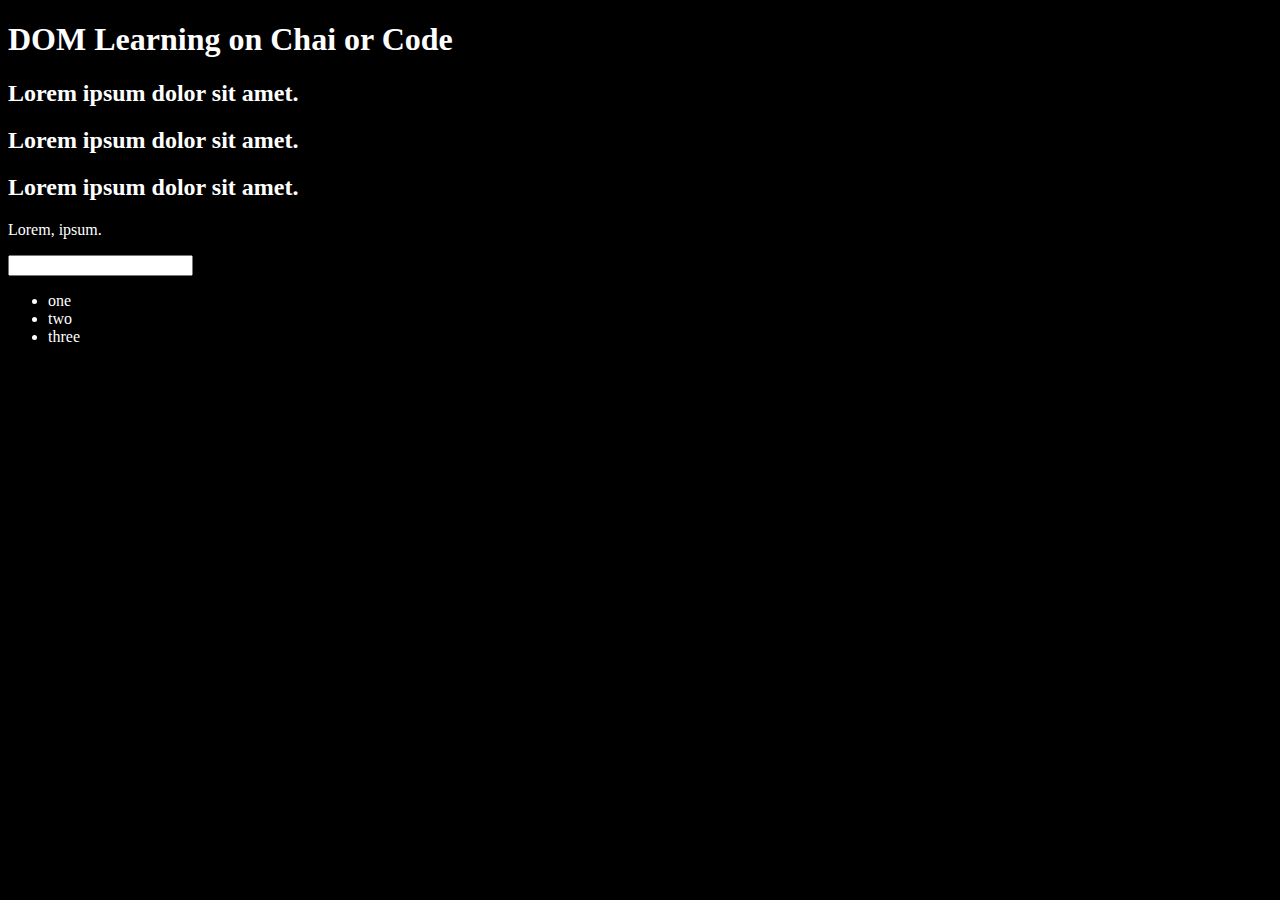
<file: 06_dom/index.html>
<!DOCTYPE html>
<html lang="en">
<head>
  <meta charset="UTF-8">
  <title>DOM Learning</title>
  <style>
    .bg-black {
      background-color: #000000;
      color: #fff;
    }
  </style>
</head>
<body class="bg-black">
  <div>
    <h1 id="title" class="heading">DOM Learning on Chai or Code <span style="display: none;">test text</span></h1>
    <h2>Lorem ipsum dolor sit amet.</h2>
    <h2>Lorem ipsum dolor sit amet.</h2>
    <h2>Lorem ipsum dolor sit amet.</h2>
    <p>Lorem, ipsum.</p>
    <input type="password" name="" id="">

    <ul>
      <li>one</li>
      <li>two</li>
      <li>three</li>
    </ul>
  </div>
</body>
</html>
</file>
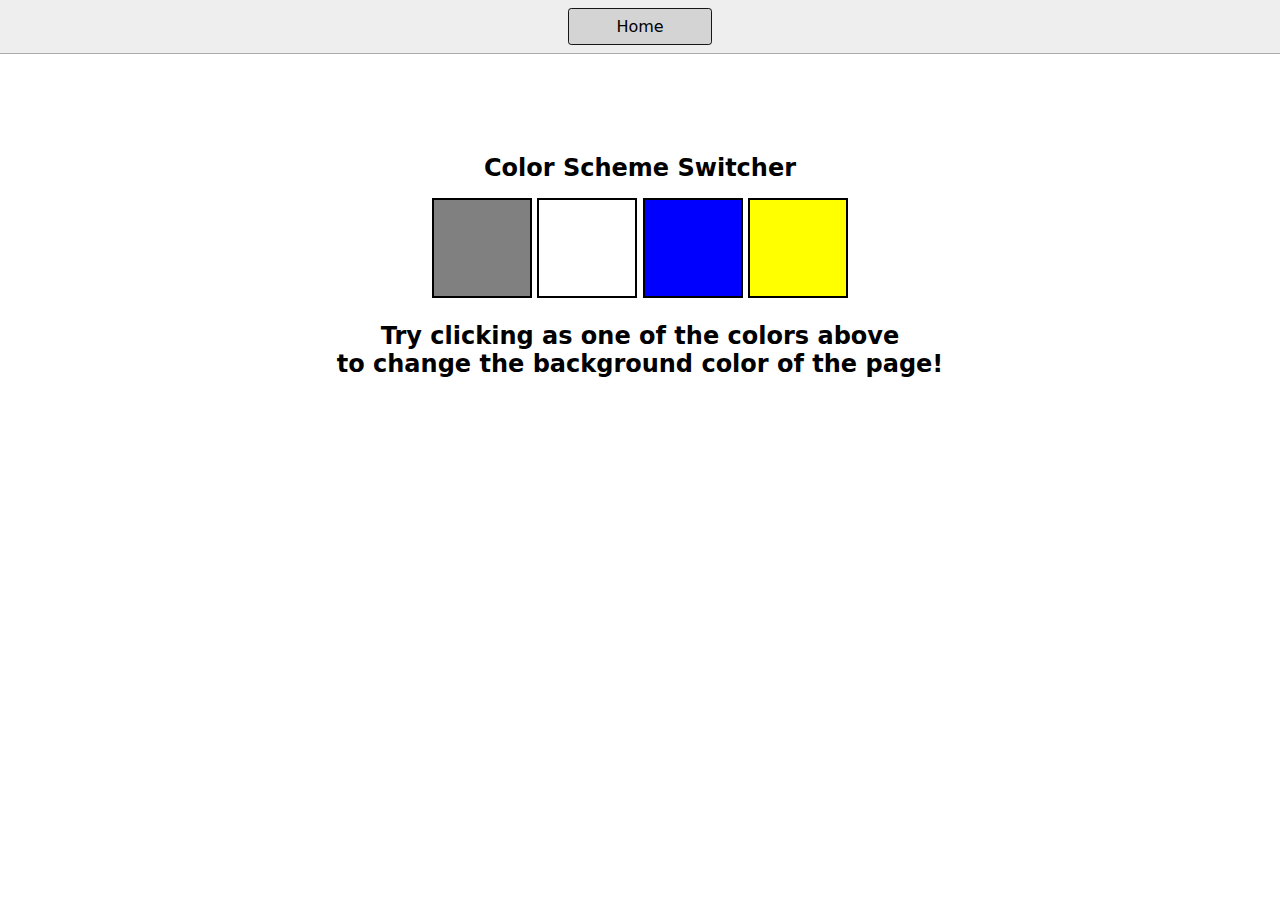
<file: 07_projects/01_colorChanger/index.html>
<!DOCTYPE html>
<html lang="en">
  <head>
    <meta charset="UTF-8" />
    <meta name="viewport" content="width=device-width, initial-scale=1.0" />
    <link rel="stylesheet" href="style.css" />
    <link rel="stylesheet" href="/styles.css" />
    <title>Javascript background color switcher</title>
  </head>
  <body>
    <nav>
      <a href="/" aria-current="page">Home</a>
    </nav>

    <div class="canvas">
      <h1>Color Scheme Switcher</h1>
      <span class="button" id="grey"></span>
      <span class="button" id="white"></span>
      <span class="button" id="blue"></span>
      <span class="button" id="yellow"></span>
      <h2>
        Try clicking as one of the colors above
        <span>to change the background color of the page!</span>
      </h2>
    </div>

    <script src="colorChanger.js"></script>
  </body>
</html>
</file>
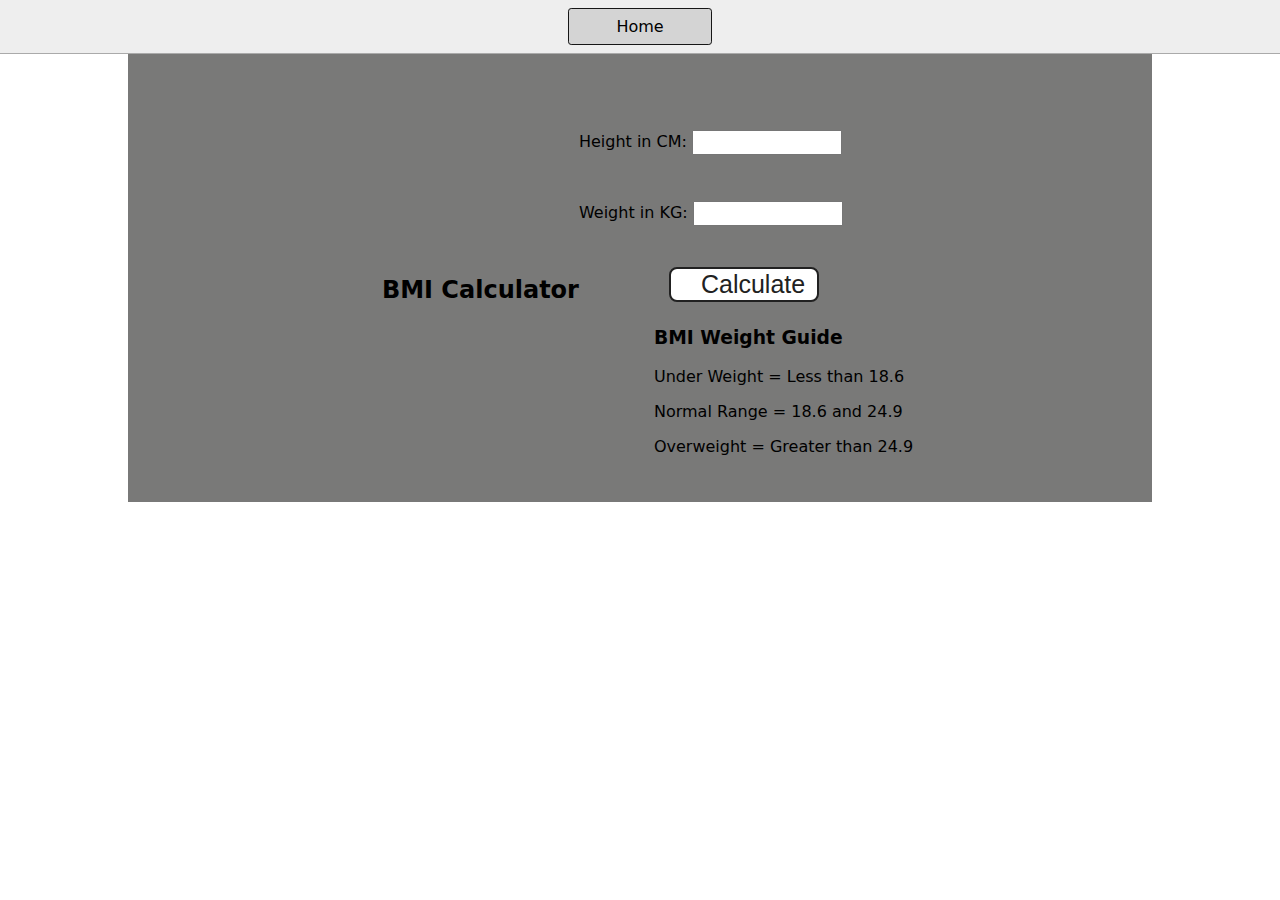
<file: 07_projects/02_BMICalculator/index.html>
<!DOCTYPE html>
<html lang="en">
  <head>
    <meta charset="UTF-8" />
    <meta name="viewport" content="width=device-width, initial-scale=1.0" />
    <meta http-equiv="X-UA-Compatible" content="ie=edge" />
    <link rel="stylesheet" href="style.css" />
    <link rel="stylesheet" href="/styles.css" />
    <title>BMI Calculator</title>
  </head>
  <body>
    <nav>
      <a href="/" aria-current="page">Home</a>
    </nav>
    <div class="container">
      <h1>BMI Calculator</h1>
      <form>
        <p><label>Height in CM: </label><input type="text" id="height" /></p>
        <p><label>Weight in KG: </label><input type="text" id="weight" /></p>
        <button>Calculate</button>
        <div id="results"></div>
        <div id="weight-guide">
          <h3>BMI Weight Guide</h3>
          <p>Under Weight = Less than 18.6</p>
          <p>Normal Range = 18.6 and 24.9</p>
          <p>Overweight = Greater than 24.9</p>
        </div>
      </form>
    </div>
  </body>
  <script src="script.js"></script>
</html>
</file>
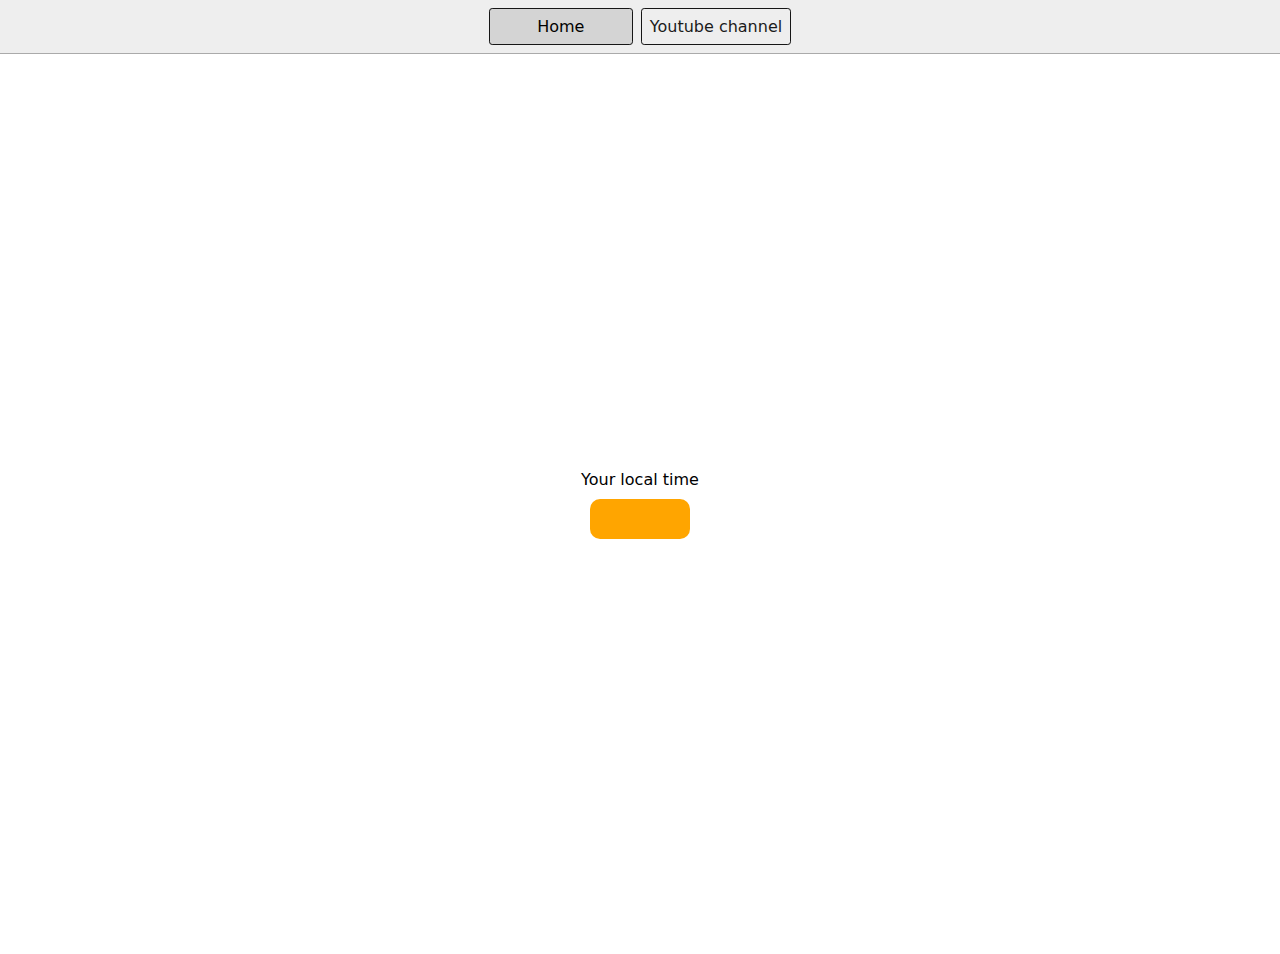
<file: 07_projects/03_DigitalClock/index.html>
<!DOCTYPE html>
<html lang="en">
  <head>
    <meta charset="UTF-8" />
    <meta name="viewport" content="width=device-width, initial-scale=1.0" />
    <meta http-equiv="X-UA-Compatible" content="ie=edge" />
    <link rel="stylesheet" type="text/css" href="style.css" />
    <link rel="stylesheet" type="text/css" href="/styles.css" />
    <title>Your Local Time</title>
  </head>
  <body>
    <nav>
      <a href="/" aria-current="page">Home</a>
      <a target="_blank" href="https://www.youtube.com/@chaiaurcode">Youtube channel</a>
    </nav>
    <div class="center">
      <div id="banner"><span>Your local time</span></div>
      <div id="clock"></div>
    </div>
    <script src="script.js"></script>
  </body>
</html>
</file>
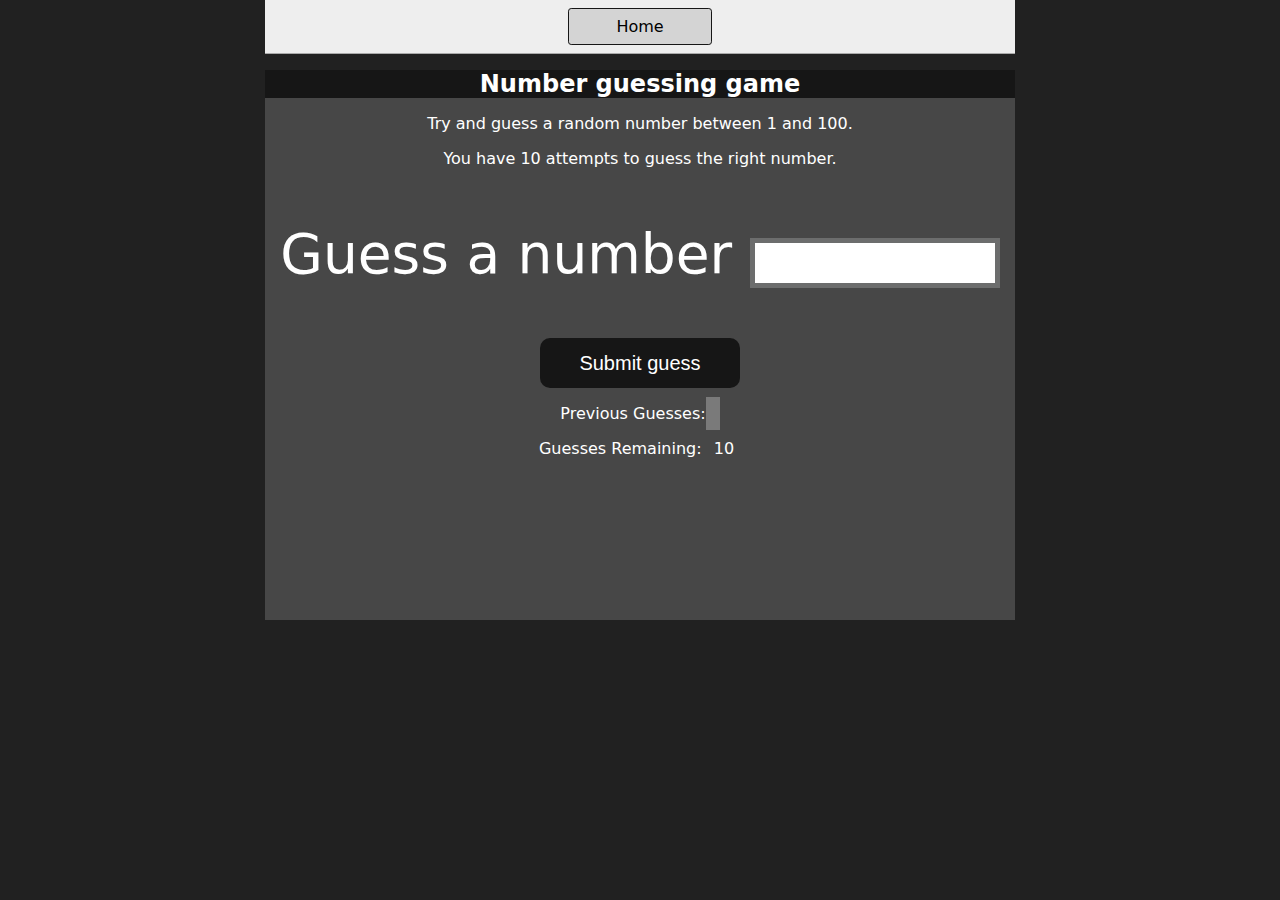
<file: 07_projects/04_guessTheNumber/index.html>
<!DOCTYPE html>
<html lang="en">
<head>
    <meta charset="UTF-8">
    <meta name="viewport" content="width=device-width, initial-scale=1.0">
    <meta http-equiv="X-UA-Compatible" content="ie=edge">
    <title>Number Guessing Game</title>
    <link rel="stylesheet" href="style.css">
    <link rel="stylesheet" href="/styles.css">
</head>
<body style="background-color:#212121; color:#fff;">
  <nav>
    <a href="/" aria-current="page">Home</a>
  </nav>

  <div id="wrapper">
    <h1>Number guessing game</h1>
    <p>Try and guess a random number between 1 and 100.</p>
    <p>You have 10 attempts to guess the right number.</p>
    <br />
    <form class="form">
      <label2 for="guessField" id="guess">Guess a number</label>
      <input type="text" id="guessField" class="guessField" /> 
      <input type="submit" id="subt" value="Submit guess" class="guessSubmit" />
    </form>

    <div class="resultParas">
      <p >Previous Guesses: <span class="guesses"></span></p>
      <p >Guesses Remaining: <span class="lastResult">10</span></p>
      <p class="lowOrHi"></p>
    </div>
  </div>
<script src="script.js"></script>
</body>
</html>
</file>
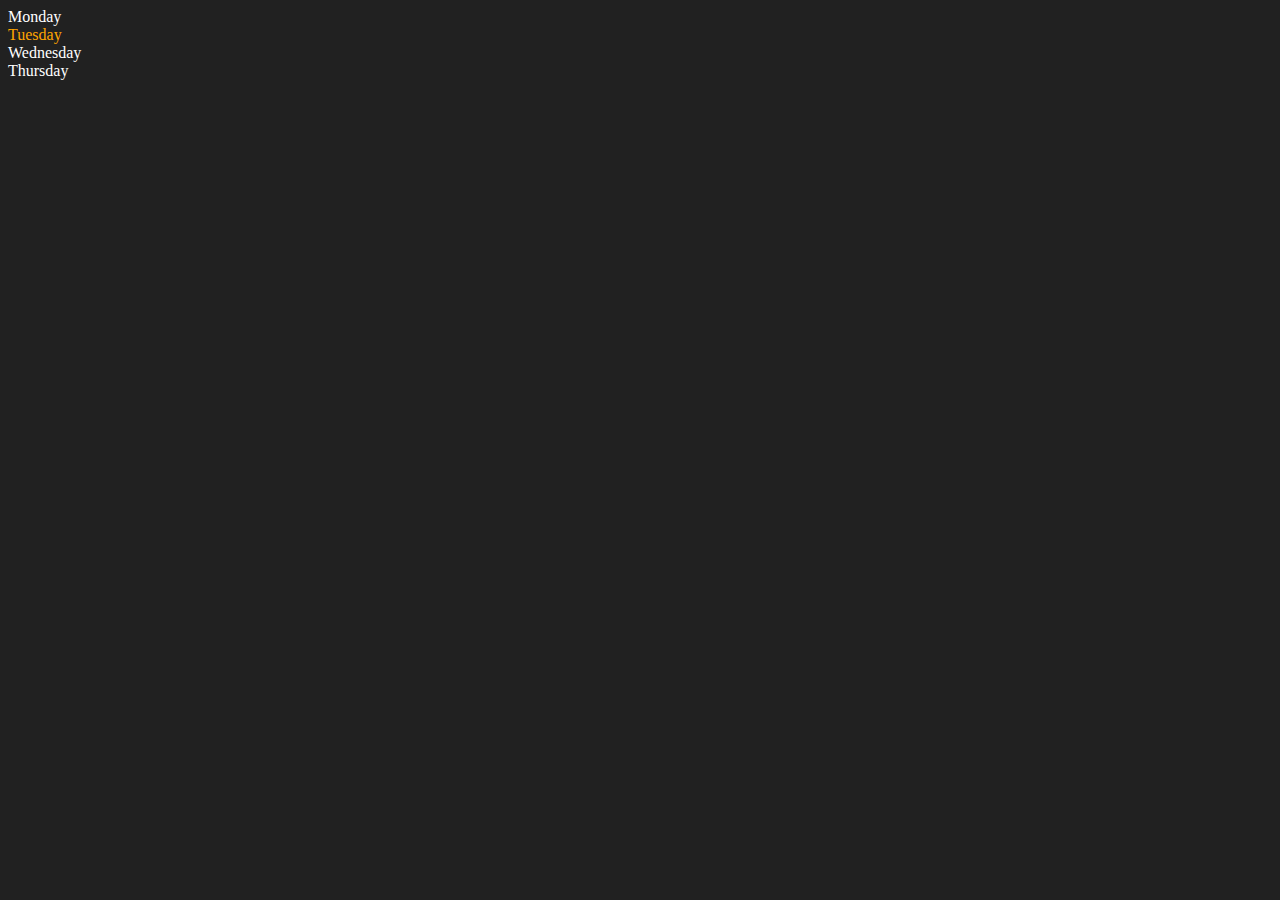
<file: 06_dom/index_02.html>
<!DOCTYPE html>
<html lang="en">
<head>
  <meta charset="UTF-8">
  <meta name="viewport" content="width=device-width, initial-scale=1.0">
  <title>DOM | Chai aur Code</title>
</head>
<body style="background-color: #212121; color: #fff;">
  <div class="parent">
    <div class="day">Monday</div>
    <div class="day">Tuesday</div>
    <div class="day">Wednesday</div>
    <div class="day">Thursday</div>
  </div>
</body>
<script>
  const parent = document.querySelector('.parent');
  // console.log(parent);
  // console.log(parent.children);
  // console.log(parent.children[0].innerHTML);

  for (let i=0 ; i < parent.children.length ; i++) {
    console.log(parent.children[i].innerHTML)
  }

  parent.children[1].style.color = 'orange'

  console.log(parent.firstElementChild);
  console.log(parent.lastElementChild);

  const day_one = document.querySelector('.day')
  console.log(day_one.parentElement);
  console.log(day_one.nextElementSibling);

  console.log(parent.childNodes);
  
</script>
</html>
</file>
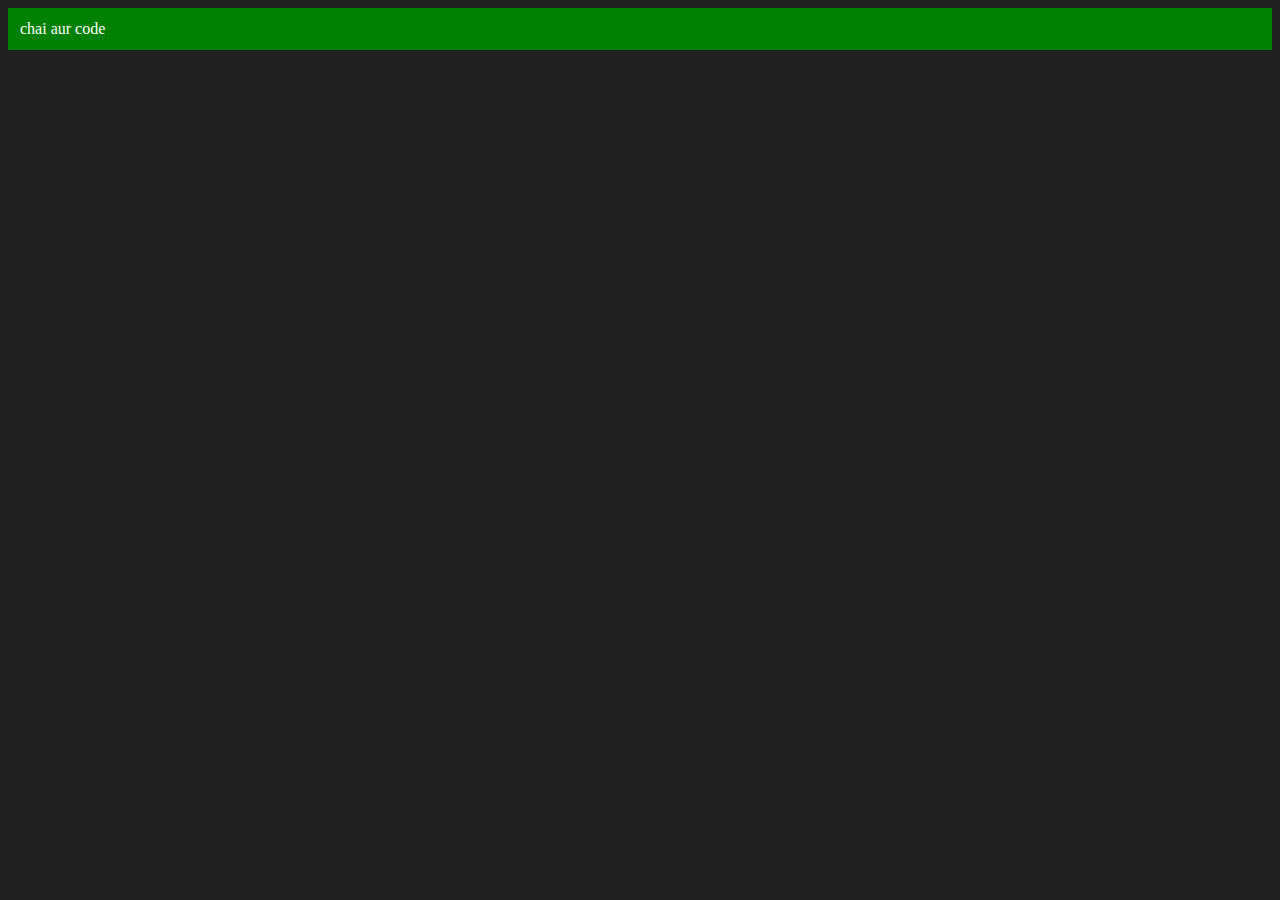
<file: 06_dom/index_03.html>
<!DOCTYPE html>
<html lang="en">
<head>
  <meta charset="UTF-8">
  <meta name="viewport" content="width=device-width, initial-scale=1.0">
  <title>chai aur code</title>
</head>
<body style="background-color: #212121; color: #fff;">
  
</body>
<script>
  const div = document.createElement('div');
  div.className = "main";
  div.id = Math.round((Math.random() * 10) + 1)
  div.setAttribute('title', 'generate title')
  div.style.backgroundColor = 'green'
  div.style.padding = "12px"
  // div.innerText = "chai aur code"
  const addText = document.createTextNode("chai aur code")
  div.appendChild(addText);

  document.body.appendChild(div);
</script>
</html>
</file>
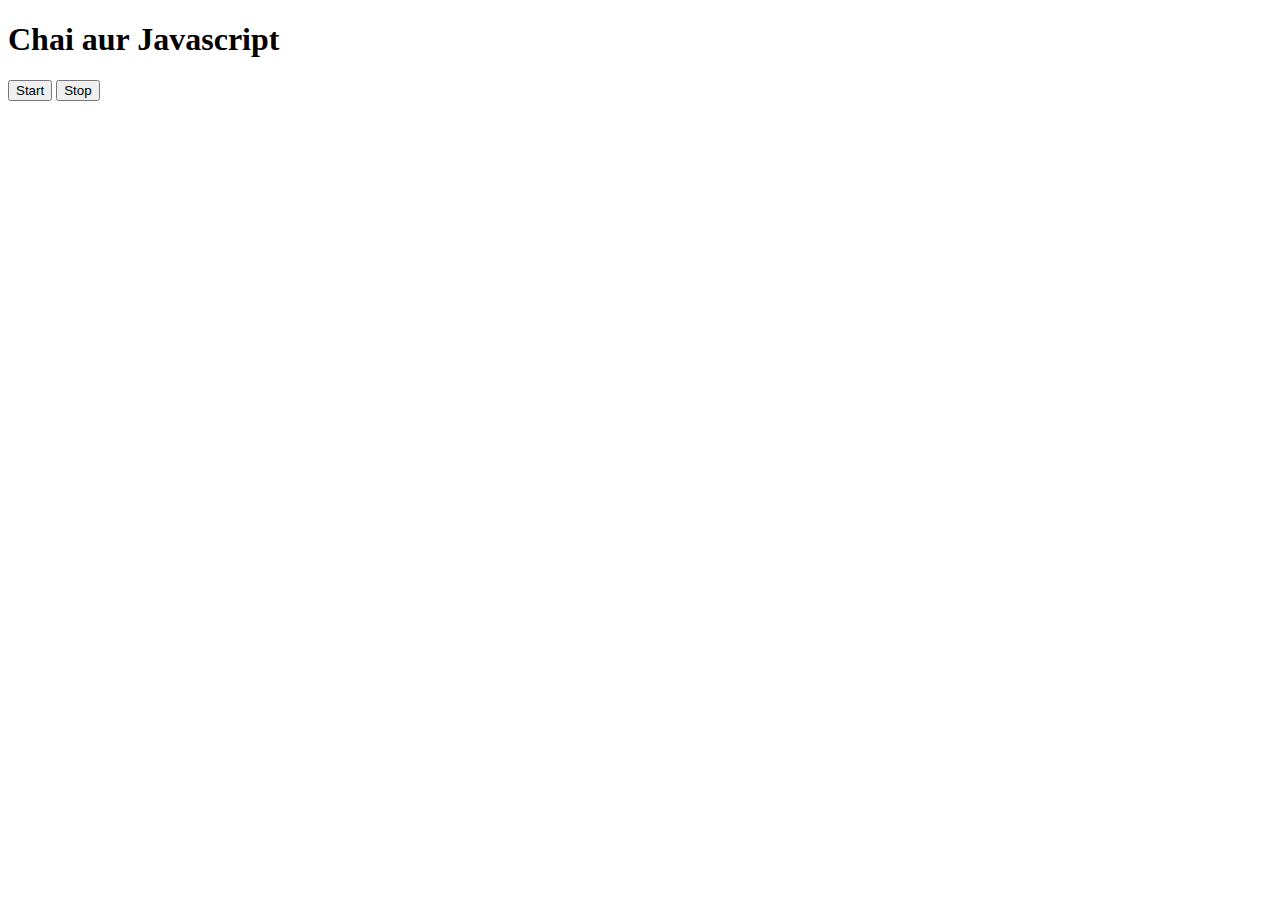
<file: 08_dom_events/three.html>
<!DOCTYPE html>
<html lang="en">
  <head>
    <meta charset="UTF-8" />
    <meta name="viewport" content="width=device-width, initial-scale=1.0" />
    <title>Document</title>
  </head>
  <body>
    <h1>Chai aur Javascript</h1>
    <button id="start">Start</button>
    <button id="stop">Stop</button>
  </body>

  <script>
    let intervalId;

    const sayDate = (str) => {
      console.log(`${str} Shivam`, Date.now());
    };

    document.querySelector('#start').addEventListener('click', () => {
      intervalId = setInterval(sayDate, 1000, 'hi');
    });

    document.querySelector('#stop').addEventListener('click', () => {
      clearInterval(intervalId);
    });
  </script>
</html>
</file>
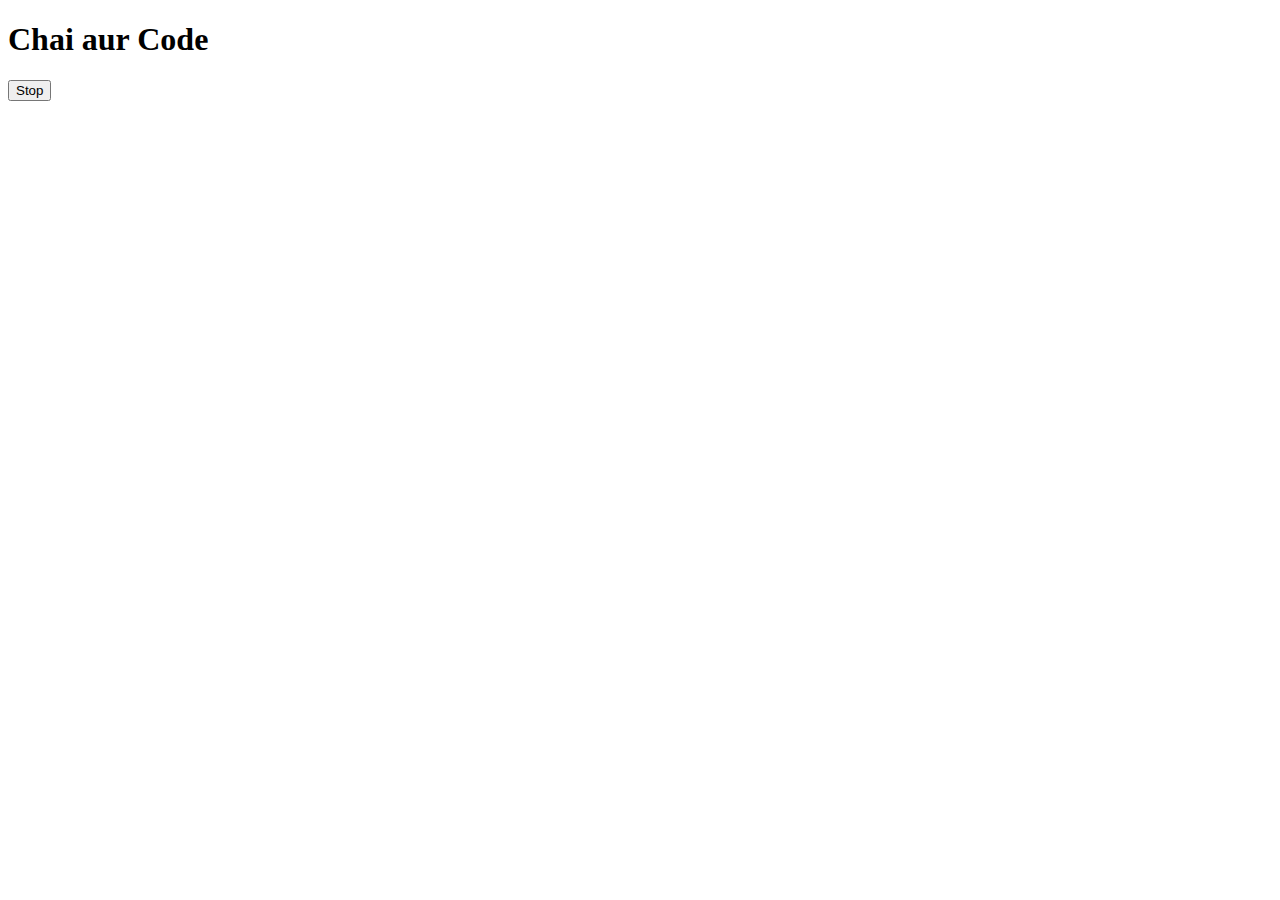
<file: 08_dom_events/two.html>
<!DOCTYPE html>
<html lang="en">
<head>
  <meta charset="UTF-8">
  <meta name="viewport" content="width=device-width, initial-scale=1.0">
  <title>Document</title>
</head>
<body>
  <h1>Chai aur Code</h1>
  <button id="stop">Stop</button>
</body>

<script>
  const sayNmae = () => {
    console.log("shiv");
  }
  const changeText = () => {
    document.querySelector('h1').innerHTML = 'Best js tutorial'
  }

  const changeMe = setTimeout(changeText, 2000)

  document.querySelector('#stop').addEventListener('click', (e) => {
    clearTimeout(changeMe);
  })

</script>

</html>
</file>
<file: 07_projects/01_colorChanger/style.css>
html {
  margin: 0;
}

span {
  display: block;
}

.canvas {
  margin: 100px auto;
  width: 80%;
  text-align: center;
}

.button {
  width: 100px;
  height: 100px;
  border: 2px solid black;
  display: inline-block;
  cursor: pointer;
}

#grey {
  background-color: grey;
}

#white {
  background-color: white;
}

#blue {
  background-color: blue;
}

#yellow {
  background-color: yellow;
}
</file>
<file: styles.css>
* {
  box-sizing: border-box;
}

body {
  margin: auto;
  font-family: system-ui, sans-serif;
  color: black;
  background-color: white;
  width: 100%;
}

nav {
  display: flex;
  flex-wrap: wrap;
  align-items: center;
  justify-content: center;
  padding: 0.5rem;
  gap: 0.5rem;
  border-bottom: solid 1px #aaa;
  background-color: #eee;
}

nav a {
  display: inline-block;
  min-width: 9rem;
  padding: 0.5rem;
  border-radius: 0.2rem;
  border: solid 1px rgb(22, 22, 22);
  text-align: center;
  text-decoration: none;
  color: #1b1b1b;
}

nav a[aria-current='page'] {
  color: #000;
  background-color: #d4d4d4;
}

main {
  padding: 1rem;
}

h1 {
  font-weight: bold;
  font-size: 1.5rem;
}

.projects {
  display: flex;
  flex-direction: column;
}

.project-link {
  background-color: #fff;
  padding: 10px 30px;
  border-radius: 8px;
  color: #212121;
  text-decoration: none;
  border: 2px solid #212121;
  margin-top: 5px;
}
</file>
<file: 07_projects/02_BMICalculator/style.css>
.container {
  width: 80%;
  height: 100%;

  background-color: #797978;
  padding: 30px;
  display: flex;
  justify-content: center;
  align-items: center;
  margin: auto;
}
#height,
#weight {
  width: 150px;
  height: 25px;
  margin-top: 30px;
}

#weight-guide {
  margin-left: 75px;
  margin-top: 25px;
}

#results {
  font-size: 35px;
  margin-left: 90px;
  margin-top: 20px;
  color: rgb(241, 241, 241);
}

button {
  width: 150px;
  height: 35px;
  margin-left: 90px;
  margin-top: 25px;
  background-color: #fff;
  padding: 1px 30px;
  border-radius: 8px;
  color: #212121;
  text-decoration: none;
  border: 2px solid #212121;

  font-size: 25px;
}

h1 {
  padding-left: 15px;
  padding-top: 25px;
  
}
</file>
<file: 07_projects/03_DigitalClock/style.css>
body {
  background-color: #212121;
  color: #fff;
}
.center {
  display: flex;
  height: 100vh;
  justify-content: center;
  align-items: center;
  flex-direction: column;
}
#clock {
  font-size: 40px;
  background-color: orange;
  padding: 20px 50px;
  margin-top: 10px;
  border-radius: 10px;
}
</file>
<file: 07_projects/04_guessTheNumber/style.css>
html {
  font-family: sans-serif;
}

body {
  width: 300px;
  max-width: 750px;
  min-width: 480px;
  margin: 0 auto;
  background-color: #212121;
}

.lastResult {
  color: white;
  padding: 7px;
}

.guesses {
  color: white;
  padding: 7px;
}

button {
  background-color: #141414;
  color: #fff;
  width: 250px;
  height: 50px;
  border-radius: 25px;
  font-size: 30px;
  border-style: none;
  margin-top: 30px;
  /* margin-left: 50px; */
}

#subt {
  background-color: #161616;
  color: #ffffff;
  width: 200px;
  height: 50px;
  border-radius: 10px;
  font-size: 20px;
  border-style: none;
  margin-top: 50px;
  /* margin-left: 75px; */
}

#guessField {
  color: #000;
  width: 250px;
  height: 50px;
  font-size: 30px;
  border-style: none;
  margin-top: 25px;

  /* margin-left: 50px; */
  border: 5px solid #6c6d6d;
  text-align: center;
}

#guess {
  font-size: 55px;
  /* margin-left: 90px; */
  margin-top: 120px;
  color: #fff;
}

.guesses {
  background-color: #7a7a7a;
}

#wrapper {
  box-sizing: border-box;
  text-align: center;
  width: 100%;
  height: 550px;
  background-color: #474747;
  color: #fff;
  font-size: 25px;
}

h1 {
  background-color: #161616;

  color: #fff;
  text-align: center;
}

p {
  font-size: 16px;
  text-align: center;
}
</file>
